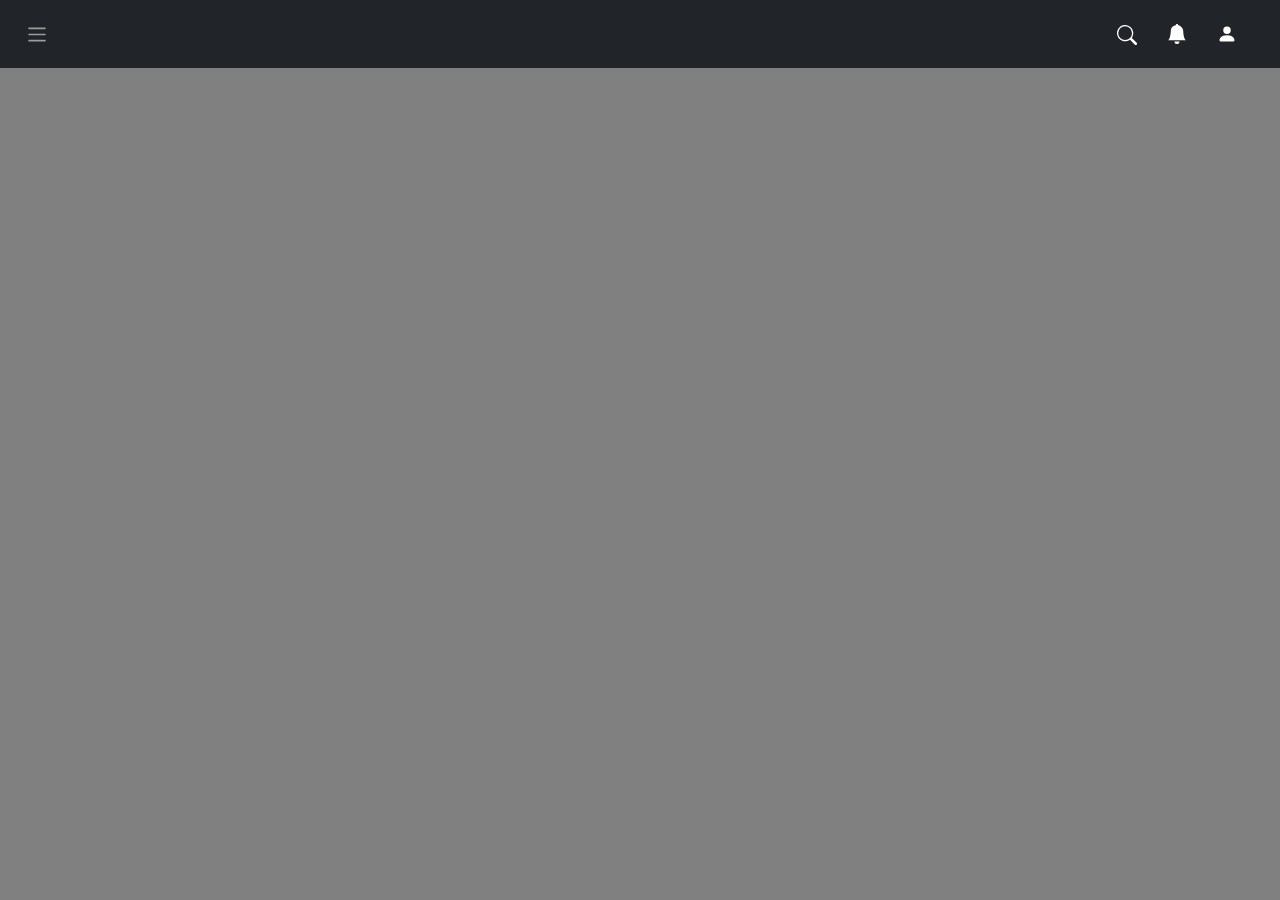
<file: index.html>
<!DOCTYPE html>
<html lang="en">
    <head>
        <meta charset="utf-8">
        <meta name="viewport" content="width=device-width, initial-scale=1">
        <title>Home Page</title>
        <link rel="stylesheet" href="https://cdn.jsdelivr.net/npm/bootstrap@5.3.0-alpha1/dist/css/bootstrap.min.css">
        <link rel="stylesheet" href="https://fonts.googleapis.com/css2?family=Material+Symbols+Outlined:opsz,wght,FILL,GRAD@20..48,100..700,0..1,-50..200" />
        <link rel="stylesheet" href="https://cdn.jsdelivr.net/npm/bootstrap-icons@1.5.0/font/bootstrap-icons.css">
        <link rel="stylesheet" href="css/styles.css">
    </head>
    <body>
        <nav class="navbar navbar-dark bg-dark fixed-top">
            <div class="container-fluid">
              <button class="navbar-toggler" type="button" data-bs-toggle="offcanvas" data-bs-target="#offcanvasDarkNavbar" aria-controls="offcanvasDarkNavbar">
                <span class="navbar-toggler-icon"></span>
              </button>
                <form>
                    <input onfocus="searchFunc()" onblur="hideButton()" type="text" class="form-control" placeholder="search" id="navbar-bar-toggle">
                    <button type="submit" class="btn btn-primary" id="search-button">
                        <svg xmlns="http://www.w3.org/2000/svg" width="24" height="24" fill="currentColor" class="bi bi-search" viewBox="0 0 18 18">
                            <path d="M11.742 10.344a6.5 6.5 0 1 0-1.397 1.398h-.001c.03.04.062.078.098.115l3.85 3.85a1 1 0 0 0 1.415-1.414l-3.85-3.85a1.007 1.007 0 0 0-.115-.1zM12 6.5a5.5 5.5 0 1 1-11 0 5.5 5.5 0 0 1 11 0z"/>
                        </svg>
                    </button>
                </form>
                <!-- Default dropdown button -->
                <div class="d-inline-flex p-3" id="nav-menu-togglers">
                    <div class="btn-group">
                        <button type="button" class="btn btn-secondary dropdown-toggle" data-bs-toggle="dropdown" aria-expanded="false" id="nav-drop">
                            <svg xmlns="http://www.w3.org/2000/svg" width="20" height="20" fill="currentColor" class="bi bi-bell-fill" viewBox="0 0 16 16">
                                <path d="M8 16a2 2 0 0 0 2-2H6a2 2 0 0 0 2 2zm.995-14.901a1 1 0 1 0-1.99 0A5.002 5.002 0 0 0 3 6c0 1.098-.5 6-2 7h14c-1.5-1-2-5.902-2-7 0-2.42-1.72-4.44-4.005-4.901z"/>
                            </svg>
                        </button>
                        <ul class="dropdown-menu dropdown-menu-end" id="nav-drop-menu">
                        <!-- Dropdown menu links -->
                            <li>item</li>
                            <br>
                            <li>item</li>
                            <br>
                            <li>item</li>
                            <br>
                            <li>item</li>
                            <br>
                            <li>item</li>
                        </ul>
                    </div>
                    <div class="btn-group">
                        <button type="button" class="btn btn-secondary dropdown-toggle" data-bs-toggle="dropdown" aria-expanded="false" id="nav-drop">
                            <svg xmlns="http://www.w3.org/2000/svg" width="20" height="20" fill="currentColor" class="bi bi-person-fill" viewBox="0 0 16 16">
                                <path d="M3 14s-1 0-1-1 1-4 6-4 6 3 6 4-1 1-1 1H3Zm5-6a3 3 0 1 0 0-6 3 3 0 0 0 0 6Z"/>
                            </svg>
                        </button>
                        <ul class="dropdown-menu dropdown-menu-end" id="nav-drop-menu">
                        <!-- Dropdown menu links -->
                            <li>item</li>
                            <br>
                            <li>item</li>
                            <br>
                            <li>item</li>
                            <br>
                            <li>item</li>
                            <br>
                            <li>item</li>
                        </ul>
                    </div>
              </div>
              <div class="offcanvas offcanvas-start text-bg-dark" tabindex="-1" id="offcanvasDarkNavbar" aria-labelledby="offcanvasDarkNavbarLabel">
                <div class="offcanvas-header">
                  <h5 class="offcanvas-title" id="offcanvasDarkNavbarLabel">Home</h5>
                  <button type="button" class="btn-close btn-close-white" data-bs-dismiss="offcanvas" aria-label="Close" id="close-button"></button>
                </div>
                <form class="d-flex" role="search">
                    <input class="form-control me-2" type="search" placeholder="Search..." aria-label="Search" id="offcanvas-search-bar">
                    <button class="btn btn-outline-success" type="submit" id="offcanvas-search-button">
                        <svg xmlns="http://www.w3.org/2000/svg" width="20" height="20" fill="currentColor" class="bi bi-search" viewBox="0 0 16 16">
                            <path d="M11.742 10.344a6.5 6.5 0 1 0-1.397 1.398h-.001c.03.04.062.078.098.115l3.85 3.85a1 1 0 0 0 1.415-1.414l-3.85-3.85a1.007 1.007 0 0 0-.115-.1zM12 6.5a5.5 5.5 0 1 1-11 0 5.5 5.5 0 0 1 11 0z"/>
                        </svg>
                    </button>
                </form>
                <div id="page-links">
                    <a href="pages/products.html" id="product-link">Products</a>
                </div>
              </div>
            </div>
        </nav>

        <!-- jQuery (Bootstrap JS plugins depend on it) -->
        <script src="https://cdn.jsdelivr.net/npm/bootstrap@5.3.0-alpha1/dist/js/bootstrap.bundle.min.js"></script>
        <script src="js/script.js"></script>
    </body>
</html>
</file>
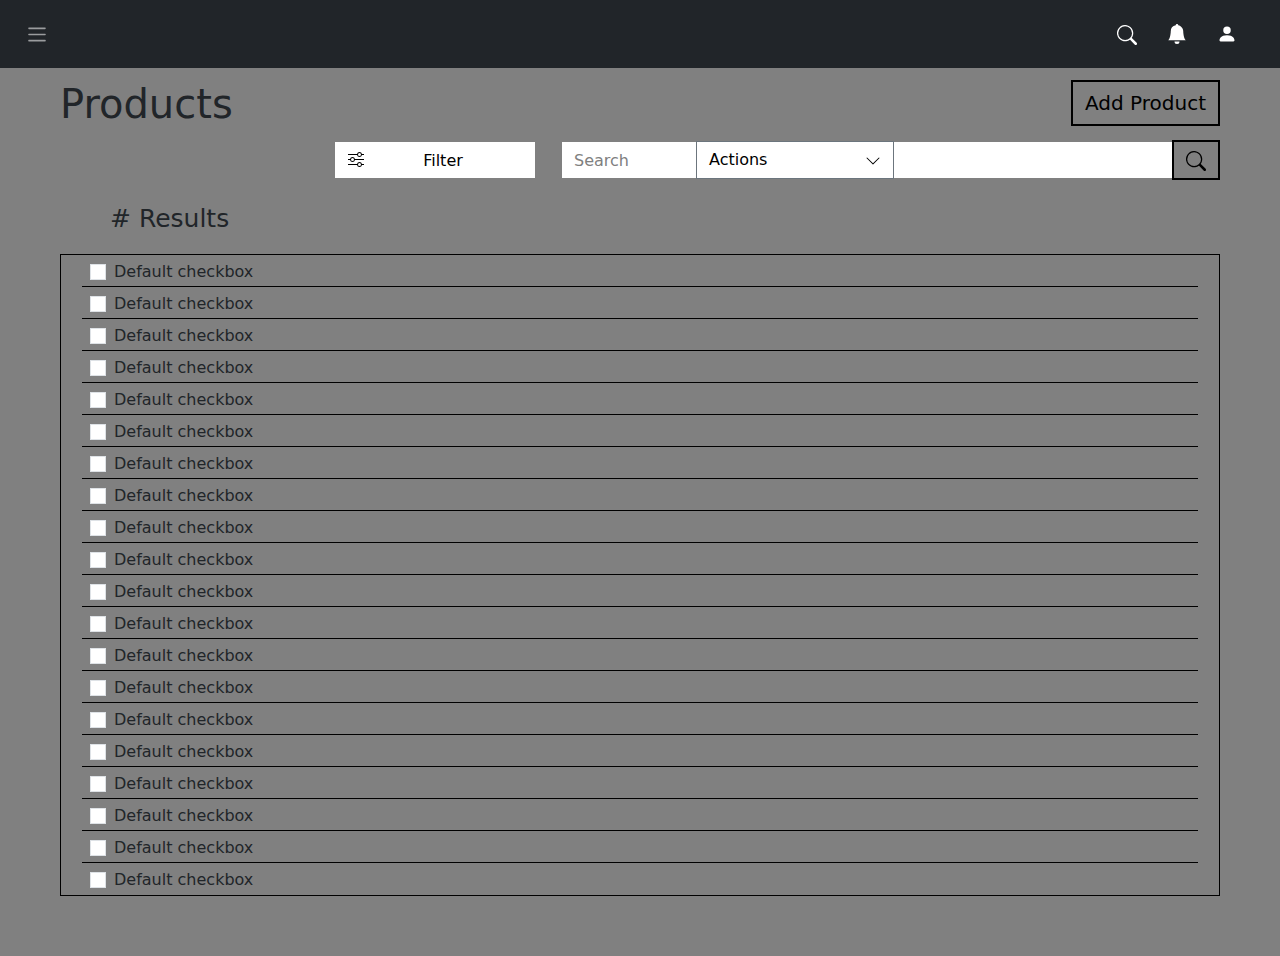
<file: pages/products.html>
<!DOCTYPE html>
<html lang="en">
    <head>
        <meta charset="utf-8">
        <meta name="viewport" content="width=device-width, initial-scale=1">
        <title>Products Page</title>
        <link rel="stylesheet" href="https://cdn.jsdelivr.net/npm/bootstrap@5.3.0-alpha1/dist/css/bootstrap.min.css">
        <link rel="stylesheet" href="https://fonts.googleapis.com/css2?family=Material+Symbols+Outlined:opsz,wght,FILL,GRAD@20..48,100..700,0..1,-50..200" />
        <link rel="stylesheet" href="https://cdn.jsdelivr.net/npm/bootstrap-icons@1.5.0/font/bootstrap-icons.css">
        <link rel="stylesheet" href="../css/styles.css">
        <link rel="stylesheet" href="../css/productStyles.css">
    </head>

    <body id="body">
        <nav class="navbar navbar-dark bg-dark fixed-top">
            <div class="container-fluid">
              <button class="navbar-toggler" type="button" data-bs-toggle="offcanvas" data-bs-target="#offcanvasDarkNavbar" aria-controls="offcanvasDarkNavbar">
                <span class="navbar-toggler-icon"></span>
              </button>
                <form>
                    <input onfocus="searchFunc()" onblur="hideButton()" type="text" class="form-control" placeholder="search" id="navbar-bar-toggle">
                    <button type="button" class="btn btn-primary" id="search-button">
                        <svg xmlns="http://www.w3.org/2000/svg" width="24" height="24" fill="currentColor" class="bi bi-search" viewBox="0 0 18 18">
                            <path d="M11.742 10.344a6.5 6.5 0 1 0-1.397 1.398h-.001c.03.04.062.078.098.115l3.85 3.85a1 1 0 0 0 1.415-1.414l-3.85-3.85a1.007 1.007 0 0 0-.115-.1zM12 6.5a5.5 5.5 0 1 1-11 0 5.5 5.5 0 0 1 11 0z"/>
                        </svg>
                    </button>
                </form>
                <!-- Default dropdown button -->
                <div class="d-inline-flex p-3" id="nav-menu-togglers">
                    <div class="btn-group">
                        <button type="button" class="btn btn-secondary dropdown-toggle" data-bs-toggle="dropdown" aria-expanded="false" id="nav-drop">
                            <svg xmlns="http://www.w3.org/2000/svg" width="20" height="20" fill="currentColor" class="bi bi-bell-fill" viewBox="0 0 16 16">
                                <path d="M8 16a2 2 0 0 0 2-2H6a2 2 0 0 0 2 2zm.995-14.901a1 1 0 1 0-1.99 0A5.002 5.002 0 0 0 3 6c0 1.098-.5 6-2 7h14c-1.5-1-2-5.902-2-7 0-2.42-1.72-4.44-4.005-4.901z"/>
                            </svg>
                        </button>
                        <ul class="dropdown-menu dropdown-menu-end" id="nav-drop-menu">
                        <!-- Dropdown menu links -->
                            <li>item</li>
                            <br>
                            <li>item</li>
                            <br>
                            <li>item</li>
                            <br>
                            <li>item</li>
                            <br>
                            <li>item</li>
                        </ul>
                    </div>
                    <div class="btn-group">
                        <button type="button" class="btn btn-secondary dropdown-toggle" data-bs-toggle="dropdown" aria-expanded="false" id="nav-drop">
                            <svg xmlns="http://www.w3.org/2000/svg" width="20" height="20" fill="currentColor" class="bi bi-person-fill" viewBox="0 0 16 16">
                                <path d="M3 14s-1 0-1-1 1-4 6-4 6 3 6 4-1 1-1 1H3Zm5-6a3 3 0 1 0 0-6 3 3 0 0 0 0 6Z"/>
                            </svg>
                        </button>
                        <ul class="dropdown-menu dropdown-menu-end" id="nav-drop-menu">
                        <!-- Dropdown menu links -->
                            <li>item</li>
                            <br>
                            <li>item</li>
                            <br>
                            <li>item</li>
                            <br>
                            <li>item</li>
                            <br>
                            <li>item</li>
                        </ul>
                    </div>
              </div>
              <div class="offcanvas offcanvas-start text-bg-dark" tabindex="-1" id="offcanvasDarkNavbar" aria-labelledby="offcanvasDarkNavbarLabel">
                <div class="offcanvas-header">
                  <h5 class="offcanvas-title" id="offcanvasDarkNavbarLabel">Products</h5>
                  <button type="button" class="btn-close btn-close-white" data-bs-dismiss="offcanvas" aria-label="Close" id="close-button"></button>
                </div>
                <form class="d-flex" role="search">
                    <input class="form-control me-2" type="search" placeholder="Search..." aria-label="Search" id="offcanvas-search-bar">
                    <button class="btn btn-outline-success" type="submit" id="offcanvas-search-button">
                        <svg xmlns="http://www.w3.org/2000/svg" width="20" height="20" fill="currentColor" class="bi bi-search" viewBox="0 0 16 16">
                            <path d="M11.742 10.344a6.5 6.5 0 1 0-1.397 1.398h-.001c.03.04.062.078.098.115l3.85 3.85a1 1 0 0 0 1.415-1.414l-3.85-3.85a1.007 1.007 0 0 0-.115-.1zM12 6.5a5.5 5.5 0 1 1-11 0 5.5 5.5 0 0 1 11 0z"/>
                        </svg>
                    </button>
                </form>
                <div id="page-links">
                    <a href="../index.html" id="product-link">Home</a>
                </div>
              </div>
            </div>
        </nav>

        <header>
            <h1>Products</h1>
            <form class="add-product">
                <button class="btn btn-primary" id="add-product-form">
                    Add Product
                </button>
            </form>
        </header>

        <div id="product-filter">
            <button onclick="filterMove()" class="btn btn-primary" type="button" data-bs-toggle="offcanvas" data-bs-target="#offcanvasScrolling" aria-controls="offcanvasScrolling" id="filter-button">
                <svg xmlns="http://www.w3.org/2000/svg" width="16" height="16" fill="currentColor" class="bi bi-sliders" viewBox="0 0 16 16" id="filter-sliders">
                    <path fill-rule="evenodd" d="M11.5 2a1.5 1.5 0 1 0 0 3 1.5 1.5 0 0 0 0-3zM9.05 3a2.5 2.5 0 0 1 4.9 0H16v1h-2.05a2.5 2.5 0 0 1-4.9 0H0V3h9.05zM4.5 7a1.5 1.5 0 1 0 0 3 1.5 1.5 0 0 0 0-3zM2.05 8a2.5 2.5 0 0 1 4.9 0H16v1H6.95a2.5 2.5 0 0 1-4.9 0H0V8h2.05zm9.45 4a1.5 1.5 0 1 0 0 3 1.5 1.5 0 0 0 0-3zm-2.45 1a2.5 2.5 0 0 1 4.9 0H16v1h-2.05a2.5 2.5 0 0 1-4.9 0H0v-1h9.05z"/>
                </svg> Filter
            </button>

            <div class="offcanvas offcanvas-start" data-bs-scroll="true" data-bs-backdrop="false" tabindex="-1" id="offcanvasScrolling" aria-labelledby="offcanvasScrollingLabel" id="filter-menu">
                <div class="offcanvas-header">
                    <h5 class="offcanvas-title" id="offcanvasScrollingLabel">Offcanvas with body scrolling</h5>
                    <button onclick="moveBack()" type="button" class="btn-close btn-close-dark" data-bs-dismiss="offcanvas" aria-label="Close" id="close-filter close-button"></button>
                </div>
                <div class="offcanvas-body">
                    <p>Try scrolling the rest of the page to see this option in action.</p>
                </div>
            </div>
            <form class="d-flex" role="search" id="filter-search">
                <input class="form-control me-2" type="search" placeholder="Search" aria-label="Search" id="filter-search-bar">
                <button class="btn btn-outline-success" type="submit" id="filter-search-button">
                    <svg xmlns="http://www.w3.org/2000/svg" width="20" height="20" fill="currentColor" class="bi bi-search" viewBox="0 0 16 16">
                        <path d="M11.742 10.344a6.5 6.5 0 1 0-1.397 1.398h-.001c.03.04.062.078.098.115l3.85 3.85a1 1 0 0 0 1.415-1.414l-3.85-3.85a1.007 1.007 0 0 0-.115-.1zM12 6.5a5.5 5.5 0 1 1-11 0 5.5 5.5 0 0 1 11 0z"/>
                    </svg>
                </button>
            </form>
            <div class="btn-group" id="action-drop">
                <button type="button" class="btn btn-secondary" data-bs-toggle="dropdown" aria-expanded="false" id="action-button">
                  Actions
                  <svg xmlns="http://www.w3.org/2000/svg" width="16" height="16" fill="currentColor" class="bi bi-chevron-down" viewBox="0 0 16 16" id="action-arrow">
                    <path fill-rule="evenodd" d="M1.646 4.646a.5.5 0 0 1 .708 0L8 10.293l5.646-5.647a.5.5 0 0 1 .708.708l-6 6a.5.5 0 0 1-.708 0l-6-6a.5.5 0 0 1 0-.708z"/>
                  </svg>
                </button>
                <ul class="dropdown-menu dropdown-menu-end" id="action-menu">
                  <li><button class="dropdown-item" type="button">Action</button></li>
                  <li><button class="dropdown-item" type="button">Another action</button></li>
                  <li><button class="dropdown-item" type="button">Something else here</button></li>
                  <li><button class="dropdown-item" type="button">Action</button></li>
                  <li><button class="dropdown-item" type="button">Another action</button></li>
                  <li><button class="dropdown-item" type="button">Something else here</button></li>
                  <li><button class="dropdown-item" type="button">Action</button></li>
                </ul>
            </div>
        </div>

        <p id="results-p">
            # Results
        </p>

        <table>
            <tbody>
                <tr><td><div class="form-check"><input class="form-check-input" type="checkbox" value="1" id="flexCheckDefault"><label class="form-check-label" for="flexCheckDefault">Default checkbox</label></div></td></tr>
                <tr><td><div class="form-check"><input class="form-check-input" type="checkbox" value="2" id="flexCheckDefault"><label class="form-check-label" for="flexCheckDefault">Default checkbox</label></div></td></tr>
                <tr><td><div class="form-check"><input class="form-check-input" type="checkbox" value="3" id="flexCheckDefault"><label class="form-check-label" for="flexCheckDefault">Default checkbox</label></div></td></tr>
                <tr><td><div class="form-check"><input class="form-check-input" type="checkbox" value="4" id="flexCheckDefault"><label class="form-check-label" for="flexCheckDefault">Default checkbox</label></div></td></tr>
                <tr><td><div class="form-check"><input class="form-check-input" type="checkbox" value="5" id="flexCheckDefault"><label class="form-check-label" for="flexCheckDefault">Default checkbox</label></div></td></tr>
                <tr><td><div class="form-check"><input class="form-check-input" type="checkbox" value="6" id="flexCheckDefault"><label class="form-check-label" for="flexCheckDefault">Default checkbox</label></div></td></tr>
                <tr><td><div class="form-check"><input class="form-check-input" type="checkbox" value="7" id="flexCheckDefault"><label class="form-check-label" for="flexCheckDefault">Default checkbox</label></div></td></tr>
                <tr><td><div class="form-check"><input class="form-check-input" type="checkbox" value="8" id="flexCheckDefault"><label class="form-check-label" for="flexCheckDefault">Default checkbox</label></div></td></tr>
                <tr><td><div class="form-check"><input class="form-check-input" type="checkbox" value="9" id="flexCheckDefault"><label class="form-check-label" for="flexCheckDefault">Default checkbox</label></div></td></tr>
                <tr><td><div class="form-check"><input class="form-check-input" type="checkbox" value="10" id="flexCheckDefault"><label class="form-check-label" for="flexCheckDefault">Default checkbox</label></div></td></tr>
                <tr><td><div class="form-check"><input class="form-check-input" type="checkbox" value="11" id="flexCheckDefault"><label class="form-check-label" for="flexCheckDefault">Default checkbox</label></div></td></tr>
                <tr><td><div class="form-check"><input class="form-check-input" type="checkbox" value="12" id="flexCheckDefault"><label class="form-check-label" for="flexCheckDefault">Default checkbox</label></div></td></tr>
                <tr><td><div class="form-check"><input class="form-check-input" type="checkbox" value="13" id="flexCheckDefault"><label class="form-check-label" for="flexCheckDefault">Default checkbox</label></div></td></tr>
                <tr><td><div class="form-check"><input class="form-check-input" type="checkbox" value="14" id="flexCheckDefault"><label class="form-check-label" for="flexCheckDefault">Default checkbox</label></div></td></tr>
                <tr><td><div class="form-check"><input class="form-check-input" type="checkbox" value="15" id="flexCheckDefault"><label class="form-check-label" for="flexCheckDefault">Default checkbox</label></div></td></tr>
                <tr><td><div class="form-check"><input class="form-check-input" type="checkbox" value="16" id="flexCheckDefault"><label class="form-check-label" for="flexCheckDefault">Default checkbox</label></div></td></tr>
                <tr><td><div class="form-check"><input class="form-check-input" type="checkbox" value="17" id="flexCheckDefault"><label class="form-check-label" for="flexCheckDefault">Default checkbox</label></div></td></tr>
                <tr><td><div class="form-check"><input class="form-check-input" type="checkbox" value="18" id="flexCheckDefault"><label class="form-check-label" for="flexCheckDefault">Default checkbox</label></div></td></tr>
                <tr><td><div class="form-check"><input class="form-check-input" type="checkbox" value="19" id="flexCheckDefault"><label class="form-check-label" for="flexCheckDefault">Default checkbox</label></div></td></tr>
                <tr><td><div class="form-check"><input class="form-check-input" type="checkbox" value="20" id="flexCheckDefault"><label class="form-check-label" for="flexCheckDefault">Default checkbox</label></div></td></tr>
            </tbody>
        </table>

        <!-- jQuery (Bootstrap JS plugins depend on it) -->
        <script src="https://cdn.jsdelivr.net/npm/bootstrap@5.3.0-alpha1/dist/js/bootstrap.bundle.min.js"></script>
        <script src="../js/script.js"></script>
    </body>
</html>
</file>
<file: css/styles.css>
/* START OF HOME PAGE */
/* body settings start */
body {
  background-color: gray;
  padding: 20px;
  margin: 40px;
  margin-top: 60px;
}

#page-links {
  font-size: 25px;
  text-align: start;
  position: relative;
  width: 290px;
  padding-left: 0%;
  height: 100%;
  padding-top: 20px;
}

div#page-links a {
  text-decoration: none;
  display: block;
  border-bottom: 1px inset white;
  padding-left: 10px;
  width: 100%;
}

#product-link {
  color: white;
}

#product-link:hover {
  background-color: green;
}

h5 {
  user-select: none;
}
/* body settings end */

/* navbar start */
.navbar {
  height: 68px;
}
/* navbar end */

/* navbar dropdown menu buttons start */
#nav-menu-togglers {
  height: 68px;
  margin-top: -5px;
}

#nav-drop {
  border-radius: 90px;
  background-color: rgba(255, 255, 255, 0.00);
  border: none;
  font-size: 0px;
  height: 50px;
  width: 50px;
  margin-top: -10px;
}

#nav-drop:hover {
  background-color: black;
}

#nav-drop:focus {
  background-color: black;
  border: 1px solid white;
}
/* navbar dropdown menu buttons end */

/* hamburger menu offcanvas button start */ 
#offcanvasDarkNavbar {
  width: 300px;
  padding: 5px;
}

.navbar-toggler {
  font-size: 15px;
  border: none;
  margin-top: -10px;
  width: 50px;
  height: 50px;
  border-radius: 90px;
  box-shadow: none;
}

.navbar-toggler:hover{
  background-color: black;
  box-shadow: none;
}

.navbar-toggler:focus {
  background-color: black;
  border: 1px solid white;
  color: transparent;
  box-shadow: none;
}
/* hamburger menu end */


/* offcanvas close button start */
.offcanvas-header .btn-close {
  padding: 20px;
  width: 15px;
  height: 15px;
  margin-top: -25px;
  margin-right: -20px;
}


.btn-close:hover {
  border-radius: 0px;
  --bs-btn-close-white-filter: invert(1) grayscale(-50%) brightness(200%);
}

.btn-close:focus {
  box-shadow: none;
}

.btn-close:active {
  box-shadow: none;
}
/* offcanvas close button end */

/* navbar dropdown menu items start */
ul li {
  border-bottom: 1px solid gray;
  width: 250px;
  margin: auto;
  padding: 5px;
}

#nav-drop-menu {
  background-color: silver;
  border: 2px solid black;
  border-radius: 0;
  width: 300px;
  height: 500px;
  padding: 5px;
}

#offcanvas-search-bar {
  border: none;
  border-radius: 0%;
  height: 50px;
  border-bottom: 0.5px solid gray;
  background-color: rgba(255, 255, 255, 0.00);
  color: white;
}
/* navbar dropdown items end */

/* offcanvas search bar start */
#offcanvas-search-bar:hover {
  background-color: black;
  border: 1px solid gray;
}

#offcanvas-search-bar:focus {
  border: 1px solid white;
  background-color: black;
  color: white;
  box-shadow: none;
}

#offcanvas-search-button {
  border-radius: 0%;
  height: 50px;
  width: 50px;
  font-size: 18px;
  border: none;
  color: gray;
}

#offcanvas-search-button:hover {
  background-color: black;
  color: white;
  border: 1px solid white;
}

.form-control::placeholder {
  color: gray;
}
/*offcanvas search bar end */

/* navbar search bar start */
form #navbar-bar-toggle {
  display: block;
  right: 128px;
  top: 22px;
  border-radius: 90px;
  margin-left: 1730px;
  margin-top: -12px;
  width: 50px;
  height: 50px;
  text-indent: 40px;
  border: none;
  cursor: pointer;
  background: transparent url("data:image/svg+xml,%3Csvg xmlns='http://www.w3.org/2000/svg' width='20' height='20' fill='white' class='bi bi-search' viewBox='0 0 16 16'%3E%3Cpath d='M11.742 10.344a6.5 6.5 0 1 0-1.397 1.398h-.001c.03.04.062.078.098.115l3.85 3.85a1 1 0 0 0 1.415-1.414l-3.85-3.85a1.007 1.007 0 0 0-.115-.1zM12 6.5a5.5 5.5 0 1 1-11 0 5.5 5.5 0 0 1 11 0z'%3E%3C/path%3E%3C/svg%3E") no-repeat center;
  position: absolute;
}

form #navbar-bar-toggle:hover {
  background-color: black;
  cursor: pointer;
}

form #navbar-bar-toggle:focus {
  width: 500px;
  border-top-right-radius: 0px;
  border-bottom-right-radius: 0px;
  right: 180px;
  background-color: white;
  cursor: auto;
  background: white;
  border: 1px solid black;
  box-shadow: none;
  transition: 0.5s;
}
/* navbar search bar end */

/* navbar search bar search button start */
form #search-button {
  background-color: gray;
  border-top-right-radius: 90px;
  border-bottom-right-radius: 90px;
  font-size: 15px;
  height: 50px;
  width: 50px;
  top: 10px;
  right: 128px;
  border: 1px solid black;
  position: absolute;
}

form #search-button:hover {
  background-color: black;
  border: 1px solid white;
}
/* navbar search bar search button end */
/* END OF HOME PAGE */
* {
  transition: 0.2s;
}

#close-button:hover {
  background-color: red;
}
</file>
<file: css/productStyles.css>
/* START OF PRODUCTS PAGE */
/* add products button */
h1 {
  float: left;
  user-select: none;
}

#add-product-form {
  float: right;
  background-color: transparent;
  font-size: 20px;
  border: 2px solid black;
  color: black;
  border-radius: 0;
  top: -100px;
}

#add-product-form:hover {
  color: white;
  background-color: black;
  border: 2px solid white;
}
/* add products button end */

/* product search and filter */
#product-filter {
  margin-top: 60px;
}

#filter-sliders {
  float: left;
  margin-top: 2px;
}

#filter-button {
  border-radius: 0;
  color: black;
  width: 200px;
  background-color: white;
  border: 1px solid transparent;
  position: absolute;
  left: 335px;
  margin-top: 2px;
  height: 36px;
}

#filter-button:hover {
  background-color: black;
  color: white;
  border: 1px solid white;
}

.offcanvas.offcanvas-start {
  width: 300px;
  padding: 10px;
}

#filter-search-bar {
  width: 700px;
  border-radius: 0;
  border: none;
  border: 2px solid transparent;
  margin-left: 500px;
  height: 40px;
}

#filter-search-bar:hover {
  border: 2px solid black;
  border-right: 0px;
}

#filter-search-bar:focus {
  box-shadow: none;
  border: 2px solid black;
  border-right: 0px;
}

#filter-search-button {
  border-radius: 0;
  margin-left: -10px;
  height: 40px;
  width: 50px;
  color: black;
  background-color: transparent;
  border: none;
  border: 2px solid black;
}

#filter-search-button:hover {
  background-color: black;
  color: white;
  border: 1px solid white;
}

#action-drop {
  border-radius: 0;
  border: 1px solid transparent;
  width: 200px;
  float: right;
  bottom: 40px;
  margin-right: 325px;
}

#action-button {
  text-align: start;
  border-radius: 0;
  background-color: white;
  color: black;
  transition: 0.2s;
}

#action-button:hover {
  background-color: black;
  color: white;
  border: 1px solid white;
}

#action-arrow {
  float: right;
  margin-top: 5px;
}

#action-menu {
  border-radius: 0;
  width: 198px;
  border: 1px solid black;
  position: absolute;
  padding: 0;
}

#action-menu li {
  padding: 0;
}

#action-menu li button:hover {
  background-color: black;
  color: white;
}

ul li {
  border: none;
  width: 100%;
  border-top: 1px solid black;
}

ul li:nth-child(1) {
  border-top: none;
}
/* products search and filter end */

/* products search results */
#results-p {
  margin-top: 20px;
  margin-left: 50px;
  font-size: 25px;
}

table {
  border: 1px solid black;
  width: 100%;
}

.form-check {
  padding-left: 2em;
}

.form-check-input {
  cursor: pointer;
}

.form-check-label {
  cursor: pointer;
}

.form-check-input:focus {
  box-shadow: none;
}

.form-check-input[type=checkbox] {
  border-radius: 0;
}

.form-check-input:checked {
  background-color: black;
  border-color: black;
}

td div {
  border-top: 1px solid black;
  margin-left: 20px;
  margin-right: 20px;
  padding-top: 5px;
  margin-top: -2px;
}

/* products search results end */

/* END OF PRODUCTS PAGE */
</file>
